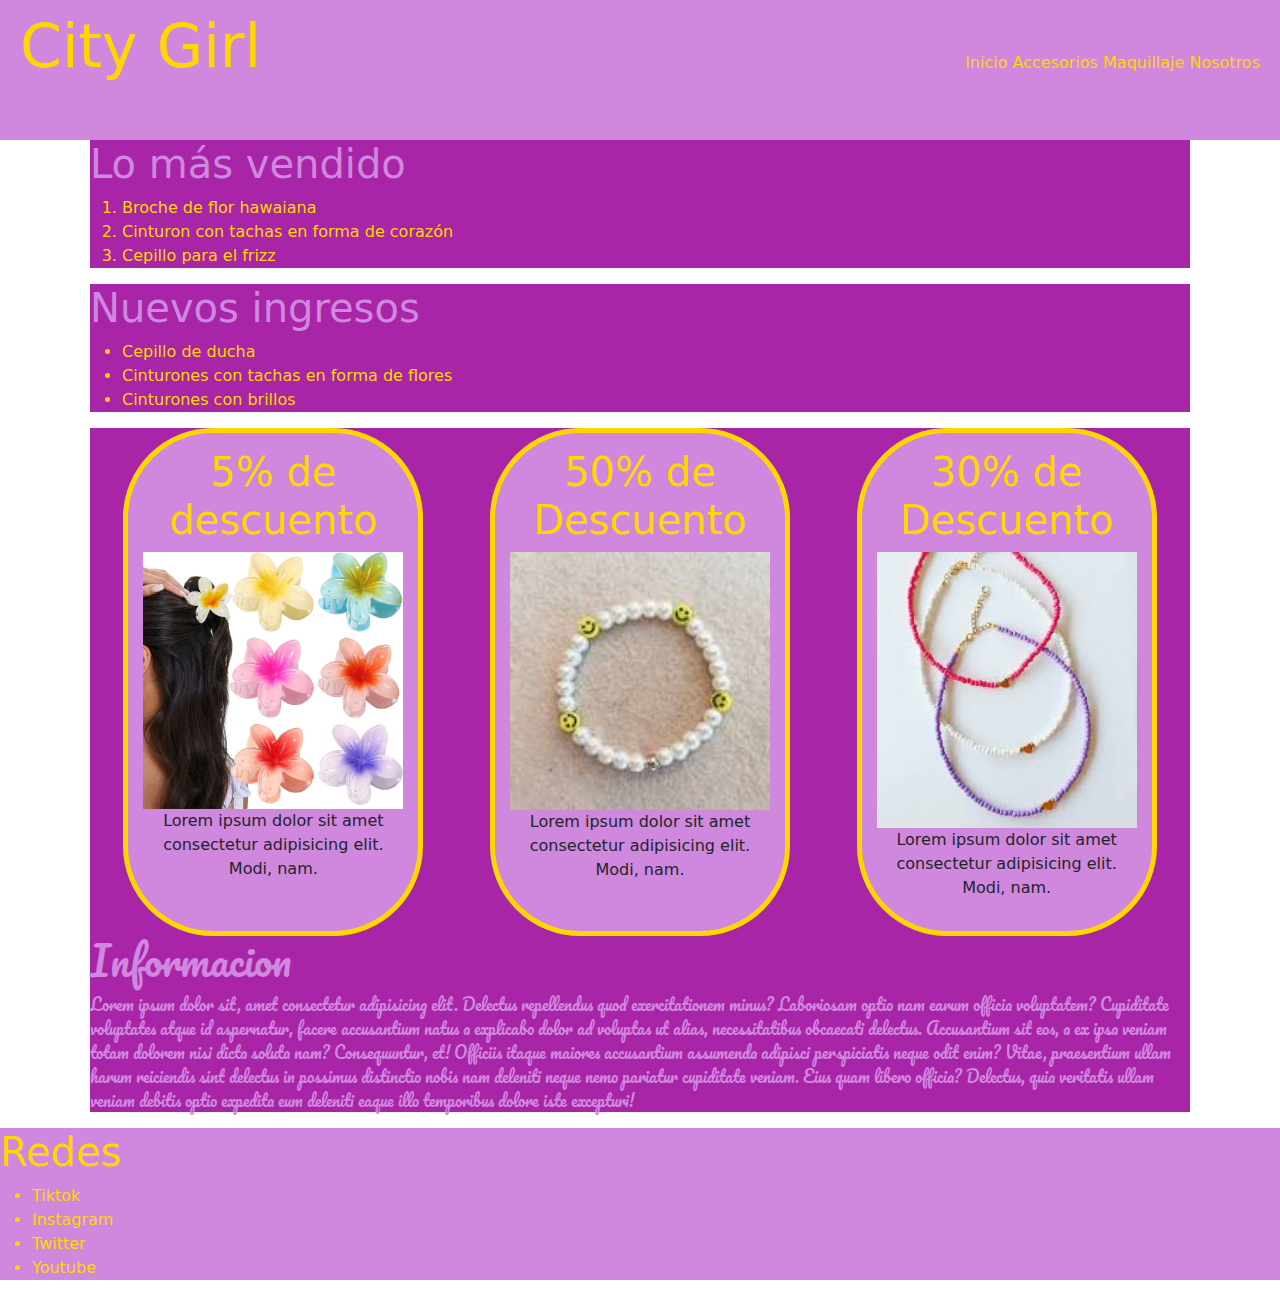
<file: index.html>
<!DOCTYPE html>
<html lang="en">
<head>
    <meta charset="UTF-8">
    <meta name="viewport" content="width=device-width, initial-scale=1.0">
    <link href="https://cdn.jsdelivr.net/npm/bootstrap@5.3.3/dist/css/bootstrap.min.css" rel="stylesheet" integrity="sha384-QWTKZyjpPEjISv5WaRU9OFeRpok6YctnYmDr5pNlyT2bRjXh0JMhjY6hW+ALEwIH" crossorigin="anonymous">
    <link rel="stylesheet" href="./css/styles.css">
    <link rel="preconnect" href="https://fonts.googleapis.com">
<link rel="preconnect" href="https://fonts.gstatic.com" crossorigin>
<link href="https://fonts.googleapis.com/css2?family=Dancing+Script:wght@400..700&family=Pacifico&display=swap" rel="stylesheet">

    <title> City Girl</title>
</head>
<body>
    <header>
        <div> <h1> City Girl</h1> </div>
        <nav>
            <ul>
                <li><a href="#"> Inicio</a></li>
                <li><a href="./pages/Accesorios.html">Accesorios</a></li>
                <li><a href="./pages/Maquillaje.html">Maquillaje</a></li>
                <li><a href="./pages/Nosotros.html">Nosotros</a></li>
            </ul>
        </nav>
    </header>

    <main>
<section> 
    <div class="limite">
        <div>
            <h2 class="bailando"> Lo más vendido </h2>
            <ol>
              <li> Broche de flor hawaiana</li>
              <li>Cinturon con tachas en forma de corazón</li>
              <li>Cepillo para el frizz</li>
             </ol>
          </div>
    </div>
</section>
<section>
<div class="limite">
    <div>
        <h2 class="bailando"> Nuevos ingresos</h2>
    <ul> 
        <li> Cepillo de ducha</li>
        <li> Cinturones con tachas en forma de flores</li>
        <li>Cinturones con brillos</li>
    </ul>
    </div>
</div>
</section>

<section>
  <div class="limite">
   <div class="padre">
    <div class="card">
        <h2 class="dorado">5% de descuento</h2>
        <img src="./img/flor.jpg.jpg" alt="broche hawaiano">
        <p>Lorem ipsum dolor sit amet consectetur adipisicing elit. Modi, nam.</p>
    </div>
    <div class="card">
     <h2 class="dorado">50% de Descuento</h2>
     <img src="./img/pulsera.jpg" alt="pulsera fea">
     <p>Lorem ipsum dolor sit amet consectetur adipisicing elit. Modi, nam.</p>
    </div>
    <div class="card">
      <h2 class="dorado">30% de Descuento</h2>
      <img src="./img/collar.jpg" alt="collar">
      <p>Lorem ipsum dolor sit amet consectetur adipisicing elit. Modi, nam.</p>
    </div>
   </div>
  </div>
</section>
<section>
   <div class="limite">
    <div>
        <h2 class="bailando pacifico-regular">Informacion</h2>
        <p class="bailando pacifico-regular">Lorem ipsum dolor sit, amet consectetur adipisicing elit. Delectus repellendus quod exercitationem minus? Laboriosam optio nam earum officia voluptatem? Cupiditate voluptates atque id aspernatur, facere accusantium natus a explicabo dolor ad voluptas ut alias, necessitatibus obcaecati delectus. Accusantium sit eos, a ex ipsa veniam totam dolorem nisi dicta soluta nam? Consequuntur, et! Officiis itaque maiores accusantium assumenda adipisci perspiciatis neque odit enim? Vitae, praesentium ullam harum reiciendis sint delectus in possimus distinctio nobis nam deleniti neque nemo pariatur cupiditate veniam. Eius quam libero officia? Delectus, quia veritatis ullam veniam debitis optio expedita eum deleniti eaque illo temporibus dolore iste excepturi!</p>
    </div>
   </div>
</section>
    </main>
    <footer>
        <div>
            <h2 class="dorado">Redes</h2>
            <ul>
                <li><a href="https://www.tiktok.com/@bts_official_bighit?lang=es" target="_blank">Tiktok</a></li>
                <li><a href="https://www.instagram.com/bts.bighitofficial/" target="_blank">Instagram</a></li>
                <li><a href="https://x.com/bts_bighit?ref_src=twsrc%5Egoogle%7Ctwcamp%5Eserp%7Ctwgr%5Eauthor" target="_blank">Twitter</a></li>
                <li><a href="https://youtu.be/9PdH-zavwO4?si=m0R5mxVjTnvdp4o6" target="_blank">Youtube</a></li>
            </ul>
        </div>
    </footer>
    <script src="https://cdn.jsdelivr.net/npm/bootstrap@5.3.3/dist/js/bootstrap.bundle.min.js" integrity="sha384-YvpcrYf0tY3lHB60NNkmXc5s9fDVZLESaAA55NDzOxhy9GkcIdslK1eN7N6jIeHz" crossorigin="anonymous"></script>
</body>
</html>
</file>
<file: css/styles.css>
h1{
    color: gold;
    font-size: 60px;
    position: absolute;
    left: 20px;
    top: 10px;
    
    
}

.padre{
  display: flex;
  justify-content: space-evenly;
  flex-wrap: wrap;
}

nav{
  position: absolute;
  right: 20px;
  top: 51px;
}

nav li{
  display: inline;
}

li{
    color: gold;
}

h2{
    color:rgb(144, 177, 207);
    font-size: 40px;
    transition: transform 4s ease;
}

.bailando{
    color: rgb(208, 135, 222);
}

.pacifico-regular {
    font-family: "Pacifico", cursive;
    font: weight 400px;
    font-style: normal;
}
  
header{
    background-color: rgb(208, 135, 222);
    position: relative;
    height: 140px;
}

footer{
    background-color:rgb(208, 135, 222) ;
  }
  
.limite{
max-width: 1100px;
background-color: rgb(168, 37, 168);
margin: 0 auto
}
  
.card{
    background-color:rgb(208, 135, 222);
    width: 300px;
    border:5px solid gold;
    padding: 15px;
    margin: 0 auto;
     border-radius: 90px;
     text-align: center;
      
}


.dorado{
    color: gold ;
}

@media screen and (max-width:600px) {
  h1{
      font-size: 40px;
  }

  nav{
      position: absolute;
      left:5px;
      top:80px;
  
  }
}

a{
color: gold;
text-decoration: none;
}
a:hover{
  color: white;
  text-decoration: underline;
}
h2:hover{
  color: white;
  transform: scale(0.7);
}
h1:hover{
  transition: transform 3s ease;
}

img{
  max-width: 100%;
 
}
</file>
